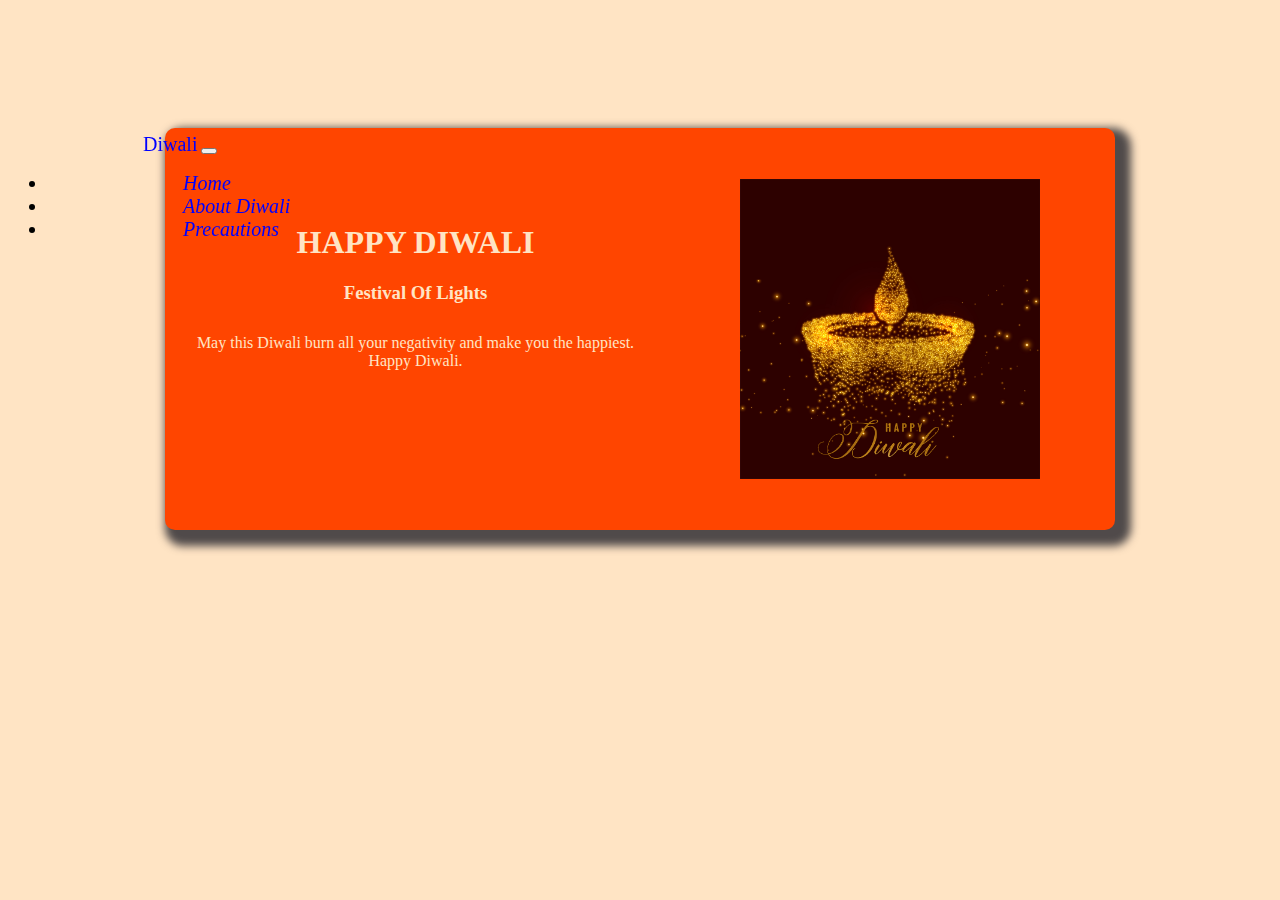
<file: index.html>
<!DOCTYPE html>
<html lang="en">
<head>
    <meta charset="UTF-8">
    <meta http-equiv="X-UA-Compatible" content="IE=edge">
    <meta name="viewport" content="width=device-width, initial-scale=1.0">
    <title>Diwali Landing Page</title>
    <!-- CSS only -->
    <link href="https://cdn.jsdelivr.net/npm/bootstrap@5.2.2/dist/css/bootstrap.min.css" rel="stylesheet" integrity="sha384-Zenh87qX5JnK2Jl0vWa8Ck2rdkQ2Bzep5IDxbcnCeuOxjzrPF/et3URy9Bv1WTRi" crossorigin="anonymous">
    <!-- JavaScript Bundle with Popper -->
    <script src="https://cdn.jsdelivr.net/npm/bootstrap@5.2.2/dist/js/bootstrap.bundle.min.js" integrity="sha384-OERcA2EqjJCMA+/3y+gxIOqMEjwtxJY7qPCqsdltbNJuaOe923+mo//f6V8Qbsw3" crossorigin="anonymous"></script>
    <link rel="stylesheet" href="styles.css">
</head>
<body>
    <nav class="navbar navbar-expand-lg bg-light">
        <div class="container-fluid">
            <a class="navbar-brand" href="index.html">Diwali</a>
          <button class="navbar-toggler" type="button" data-bs-toggle="collapse" data-bs-target="#navbarNav" aria-controls="navbarNav" aria-expanded="false" aria-label="Toggle navigation">
            <span class="navbar-toggler-icon"></span>
          </button>
          <div class="collapse navbar-collapse" id="navbarNav">
            <ul class="navbar-nav">
              <li class="nav-item">
                <a class="nav-link active" aria-current="page" href="index.html">Home</a>
              </li>
              <li class="nav-item">
                <a class="nav-link" href="/about.html">About Diwali</a>
              </li>
              <li class="nav-item">
                <a class="nav-link" href="/precaution.html">Precautions</a>
              </li>
              
            </ul>
          </div>
        </div>
      </nav>
    <center>
        <div class="banner">
            <div class="content">
                <center>
                <h1>HAPPY DIWALI</h1>
                <h3>Festival  Of  Lights</h3>
                <p>May this Diwali burn all your negativity and make you the happiest. Happy Diwali.</p>
            </center>
            </div>

            <div class="image">
                <center>
                <img src="/images/diwali.jpg" alt="">
                </center>
            </div>
        </div>
    </center>

</body>
</html>
</file>
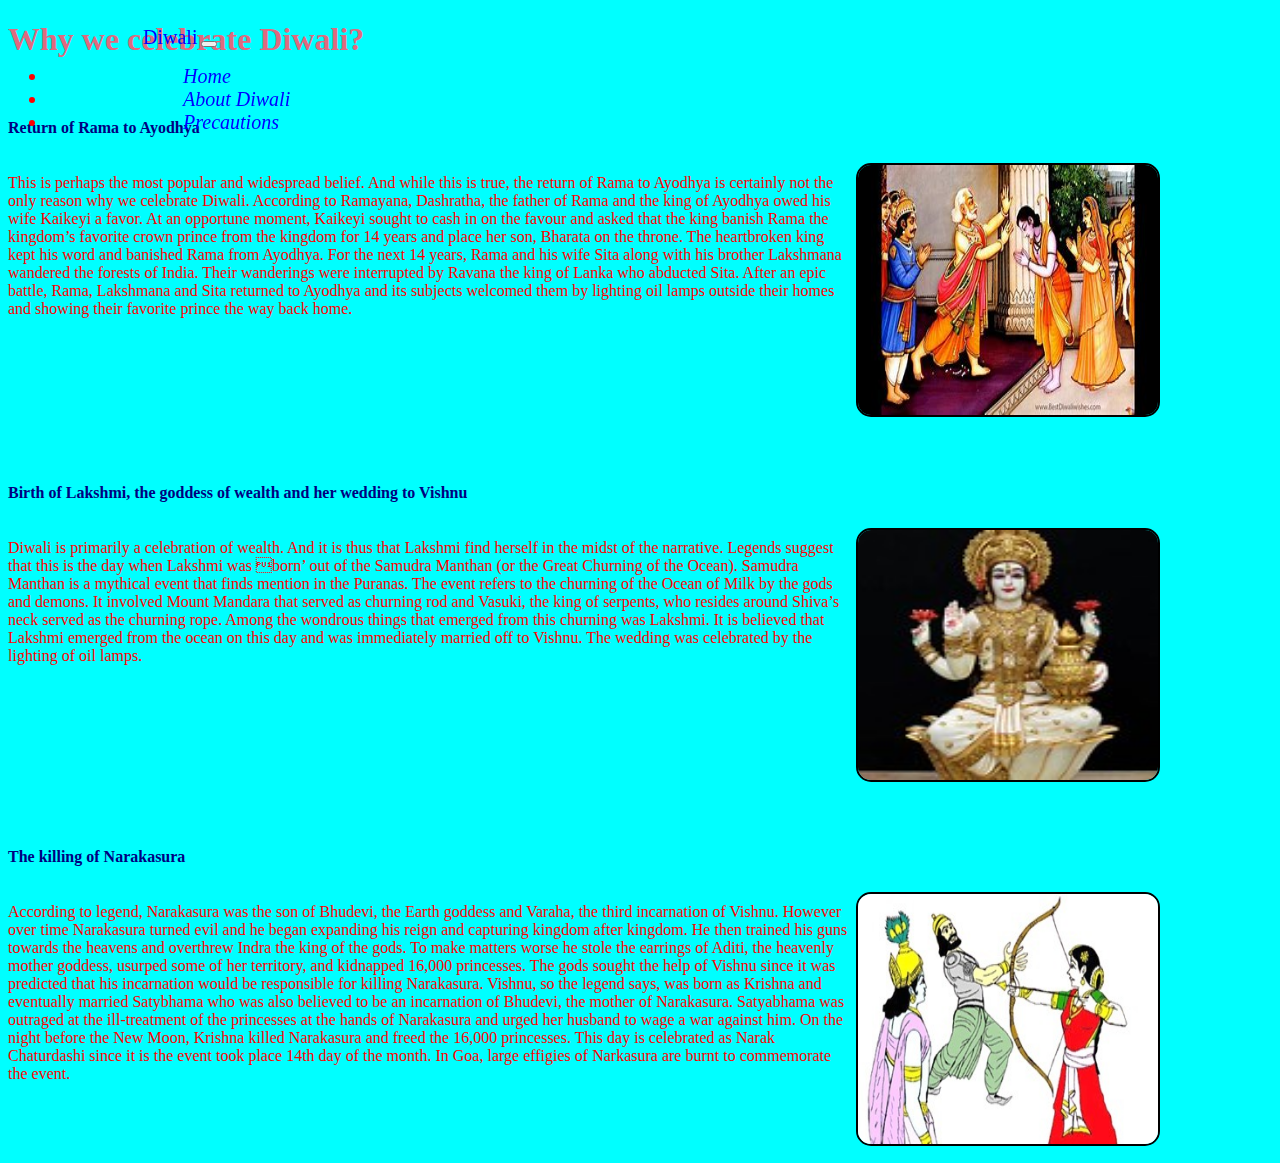
<file: about.html>
<!DOCTYPE html>
<html lang="en">
<head>
    <meta charset="UTF-8">
    <meta http-equiv="X-UA-Compatible" content="IE=edge">
    <meta name="viewport" content="width=device-width, initial-scale=1.0">
    <title>About Diwali</title>
    <!-- CSS only -->
    <link href="https://cdn.jsdelivr.net/npm/bootstrap@5.2.2/dist/css/bootstrap.min.css" rel="stylesheet" integrity="sha384-Zenh87qX5JnK2Jl0vWa8Ck2rdkQ2Bzep5IDxbcnCeuOxjzrPF/et3URy9Bv1WTRi" crossorigin="anonymous">
    <!-- JavaScript Bundle with Popper -->
    <script src="https://cdn.jsdelivr.net/npm/bootstrap@5.2.2/dist/js/bootstrap.bundle.min.js" integrity="sha384-OERcA2EqjJCMA+/3y+gxIOqMEjwtxJY7qPCqsdltbNJuaOe923+mo//f6V8Qbsw3" crossorigin="anonymous"></script>
    <link rel="stylesheet" href="styles.css">
</head>
<body class = "pageprecautions">
    <nav class="navbar navbar-expand-lg bg-light">
        <div class="container-fluid">
            <a class="navbar-brand" href="index.html">Diwali</a>
          <button class="navbar-toggler" type="button" data-bs-toggle="collapse" data-bs-target="#navbarNav" aria-controls="navbarNav" aria-expanded="false" aria-label="Toggle navigation">
            <span class="navbar-toggler-icon"></span>
          </button>
          <div class="collapse navbar-collapse" id="navbarNav">
            <ul class="navbar-nav">
              <li class="nav-item">
                <a class="nav-link active" aria-current="page" href="index.html">Home</a>
              </li>
              <li class="nav-item">
                <a class="nav-link" href="/about.html">About Diwali</a>
              </li>
              <li class="nav-item">
                <a class="nav-link" href="/precaution.html">Precautions</a>
              </li>
              
            </ul>
          </div>
        </div>
      </nav>
            <h1 class="main">
                Why we celebrate Diwali?
            </h1>
            <br>
            <h4 class="sub">Return of Rama to Ayodhya</h4>
            <div class="reasons">
            <div class="p"><p>
                This is perhaps the most popular and widespread belief. And while this is true, the return of Rama to Ayodhya is certainly not the only reason why we celebrate Diwali. According to Ramayana, Dashratha, the father of Rama and the king of Ayodhya owed his wife Kaikeyi a favor. At an opportune moment, Kaikeyi sought to cash in on the favour and asked that the king banish Rama the kingdom’s favorite crown prince from the kingdom for 14 years and place her son, Bharata on the throne. The heartbroken king kept his word and banished Rama from Ayodhya. For the next 14 years, Rama and his wife Sita along with his brother Lakshmana wandered the forests of India. Their wanderings were interrupted by Ravana the king of Lanka who abducted Sita. After an epic battle, Rama, Lakshmana and Sita returned to Ayodhya and its subjects welcomed them by lighting oil lamps outside their homes and showing their favorite prince the way back home. 
            </p></div>
            <div class="god">
                <img src="/images/rama.jpg" alt="">
            </div>
        </div>
<br><br>
            <h4 class="sub">Birth of Lakshmi, the goddess of wealth and her wedding to Vishnu</h4>
            <div class="reasons"><div class="p"><p>
                Diwali is primarily a celebration of wealth. And it is thus that Lakshmi find herself in the midst of the narrative. Legends suggest that this is the day when Lakshmi was born’ out of the Samudra Manthan (or the Great Churning of the Ocean). Samudra Manthan is a mythical event that finds mention in the Puranas. The event refers to the churning of the Ocean of Milk by the gods and demons. It involved Mount Mandara that served as churning rod and Vasuki, the king of serpents, who resides around Shiva’s neck served as the churning rope. Among the wondrous things that emerged from this churning was Lakshmi. It is believed that Lakshmi emerged from the ocean on this day and was immediately married off to Vishnu. The wedding was celebrated by the lighting of oil lamps.
            </p></div>
            <div class="god">
                <img src="/images/lakshmi.jpg" alt="">
            </div>
        </div>
        </div><br><br>
            <h4 class="sub">The killing of Narakasura</h4>
            <div class = "reasons">
            <div class="p"><p>According to legend, Narakasura was the son of Bhudevi, the Earth goddess and Varaha, the third incarnation of Vishnu. However over time Narakasura turned evil and he began expanding his reign and capturing kingdom after kingdom. He then trained his guns towards the heavens and overthrew Indra the king of the gods. To make matters worse he stole the earrings of Aditi, the heavenly mother goddess, usurped some of her territory, and kidnapped 16,000 princesses. The gods sought the help of Vishnu since it was predicted that his incarnation would be responsible for killing Narakasura. Vishnu, so the legend says, was born as Krishna and eventually married Satybhama who was also believed to be an incarnation of Bhudevi, the mother of Narakasura. Satyabhama was outraged at the ill-treatment of the princesses at the hands of Narakasura and urged her husband to wage a war against him. On the night before the New Moon, Krishna killed Narakasura and freed the 16,000 princesses. This day is celebrated as Narak Chaturdashi since it is the event took place 14th day of the month. In Goa, large effigies of Narkasura are burnt to commemorate the event.</p>
            </div>
            <div class="god">
                <img src="/images/krishna.jpg" alt="">
            </div>
        </div>
</body>
</html>
</file>
<file: styles.css>
body{
    background-color: #FFE4C4;
}
nav{
    width : 100%;
    display: flex;
    margin-top: 5px;
    position : fixed;

}
nav a{
    flex : 1;
    margin-left: 135px;
    font-size: 20px;
    text-decoration: none;
    color : blue;
}
a:hover{
    color : red;
    font-size: 21px;
}
.banner{
    background-color: #FF4500;
    width : 75%;
    height : 25rem;
    margin-top: 8rem;
    border : solid 1px transparent;
    border-radius: 10px;
    box-shadow: 8px 8px 8px 8px rgb(80, 74, 74) ;
    display: flex;
}
.banner div{
    padding-top: 50px;
    flex : 1;
}
.banner img{
    width: 300px;
    height : 300px;
} 
.content{
    color : #FFE4C4;
    padding-top : 55px;
    padding-left : 25px;
    padding-right : 25px;
}
.content h1{
    margin-top: 45px;
}
.content p{
    margin-top: 30px;
    font-weight: 300;
}
.precautions{
    width : 100%;
    display: flex;
}
.precautions .precautionspoints{
    flex : 2;
}
.precautions .imagepre{
    flex : 1;
    
}
.imagepre img{
   margin-top: 55px;
   margin-left: 5px;
   margin-right: 10px;
}
.pageprecautions{
    background-color: #00FFFF;
    color : red;
}
ul li{
    font-size: 20px;
    font-weight: 400;
    font-style: italic;
}
.reasons{
    display: flex;
}
.reasons .god{
    flex : 1;
}
.reasons .p{
    flex: 2; 
}
.god img{
    margin : 5px 5px 5px 5px;
    width : 300px;
    height : 250px;
    border: solid 2px black;
    border-radius: 15px;
}
.sub{
    color : #000080;
}
.main{
    color : rgb(223, 106, 126);
}
@media screen and (max-width: 735px) {
    .banner{
        width: 250px;
        height: 600px;
        display: block;
    }
    .banner img{
        width: 200px;
        height: 200px;
        padding-top : 5px;
        margin-right : 0px;
    }
    .banner h1{
        margin-top : 15px;
    }
    .banner p{
        margin-top: 20px;
    }
    .reasons{
        display: block;
    }
    .precautions{
        display: block;
    }
    .precautions img{
        margin-top: 10px;
        margin-bottom: 10px;
    }
  }
</file>
